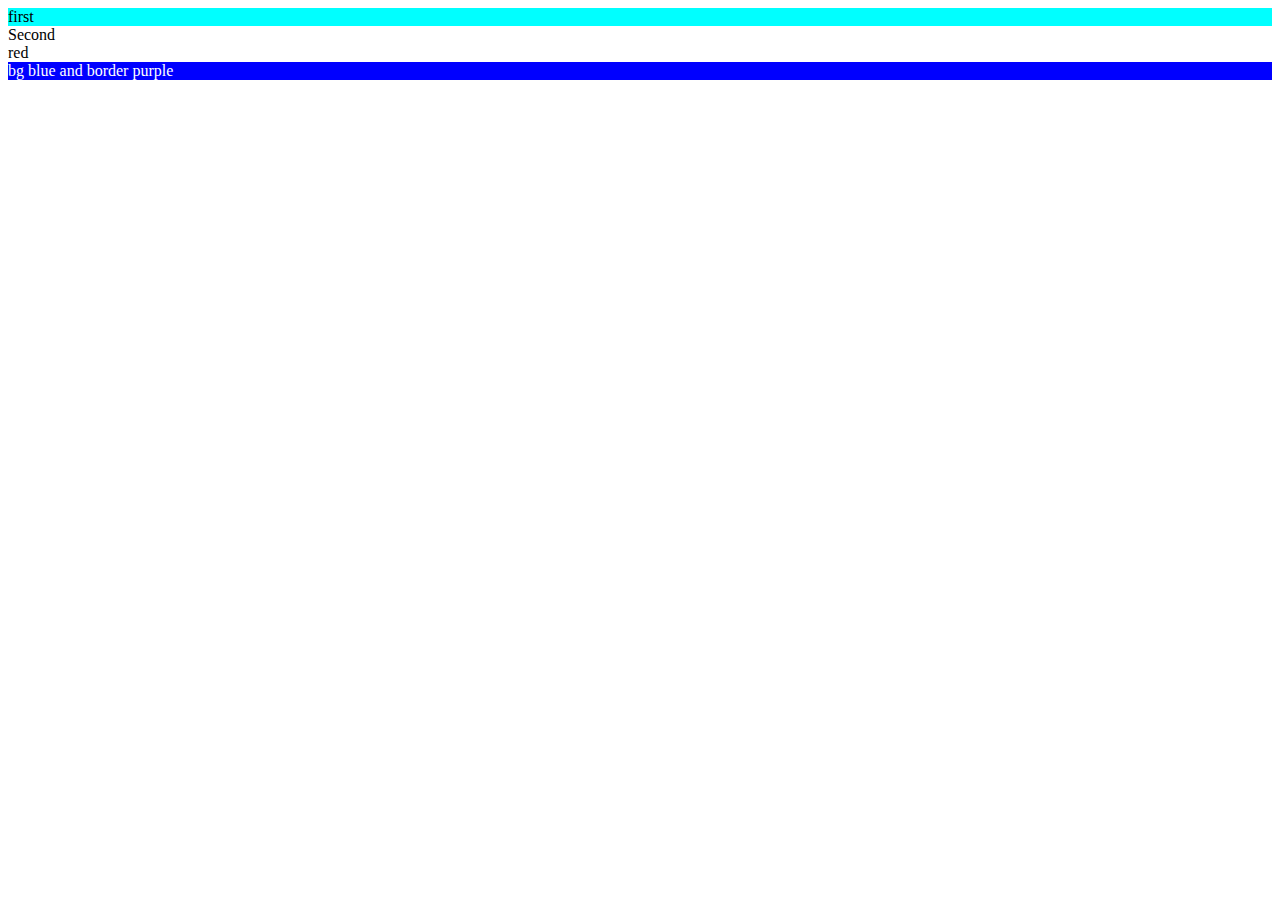
<file: CSS_Harry/index.html>
<!DOCTYPE html>
<html lang="en">
<head>
    <meta charset="UTF-8">
    <meta http-equiv="X-UA-Compatible" content="IE=edge">
    <meta name="viewport" content="width=device-width, initial-scale=1.0">
    <title>First CSS Line</title>
    <link rel="stylesheet" href="style.css">
    <!-- <style>
        #first{
            background-color: aqua;
        }
        .bg-blue{
            background-color: blue;
            color: white;
        }
    </style> -->
</head>
<body>
    <div id="first">
        first
    </div>
    <div id="second">
        Second
    </div>
    <section class="red">
        red
    </section>
    <section class="red bg-blue border-purple">
        bg blue and border purple
    </section>
    <div>

    </div>
    
</body>
</html>
</file>
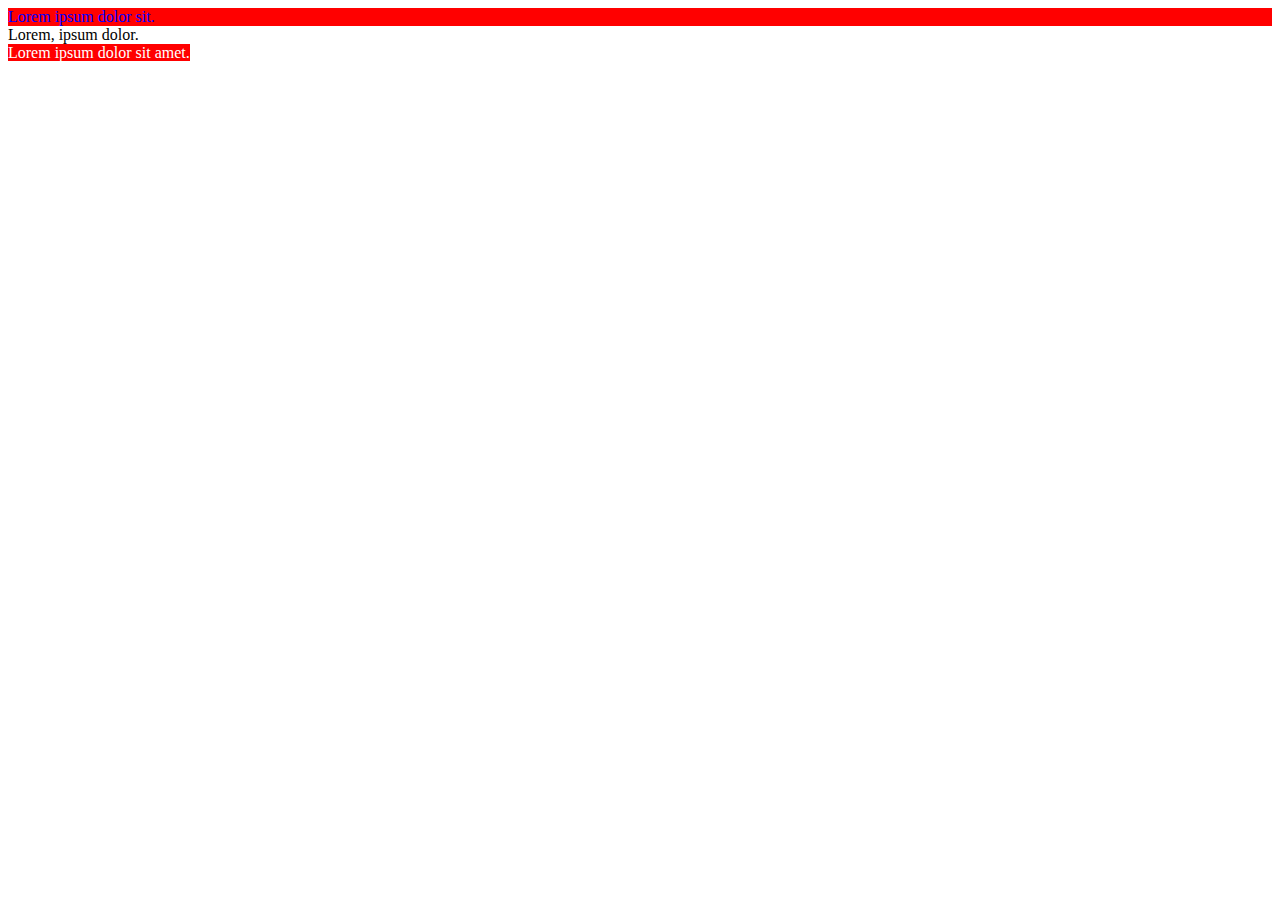
<file: CSS_Harry/cssPractice.html>
<!DOCTYPE html>
<html lang="en">
<head>
    <meta charset="UTF-8">
    <meta http-equiv="X-UA-Compatible" content="IE=edge">
    <meta name="viewport" content="width=device-width, initial-scale=1.0">
    <title>Chapter 1 practice</title>
    <style>
        .red{
            background-color: red;
            color: white;
        }
        .blue{
            color: blue;
        }
        #head{

        }
    </style>
</head>
<body>
    <div class="red blue">
        Lorem ipsum dolor sit.
    </div>
    <div id="head">
        Lorem, ipsum dolor.
    </div>
    <span class="red">
        Lorem ipsum dolor sit amet.
    </span>
</body>
</html>
</file>
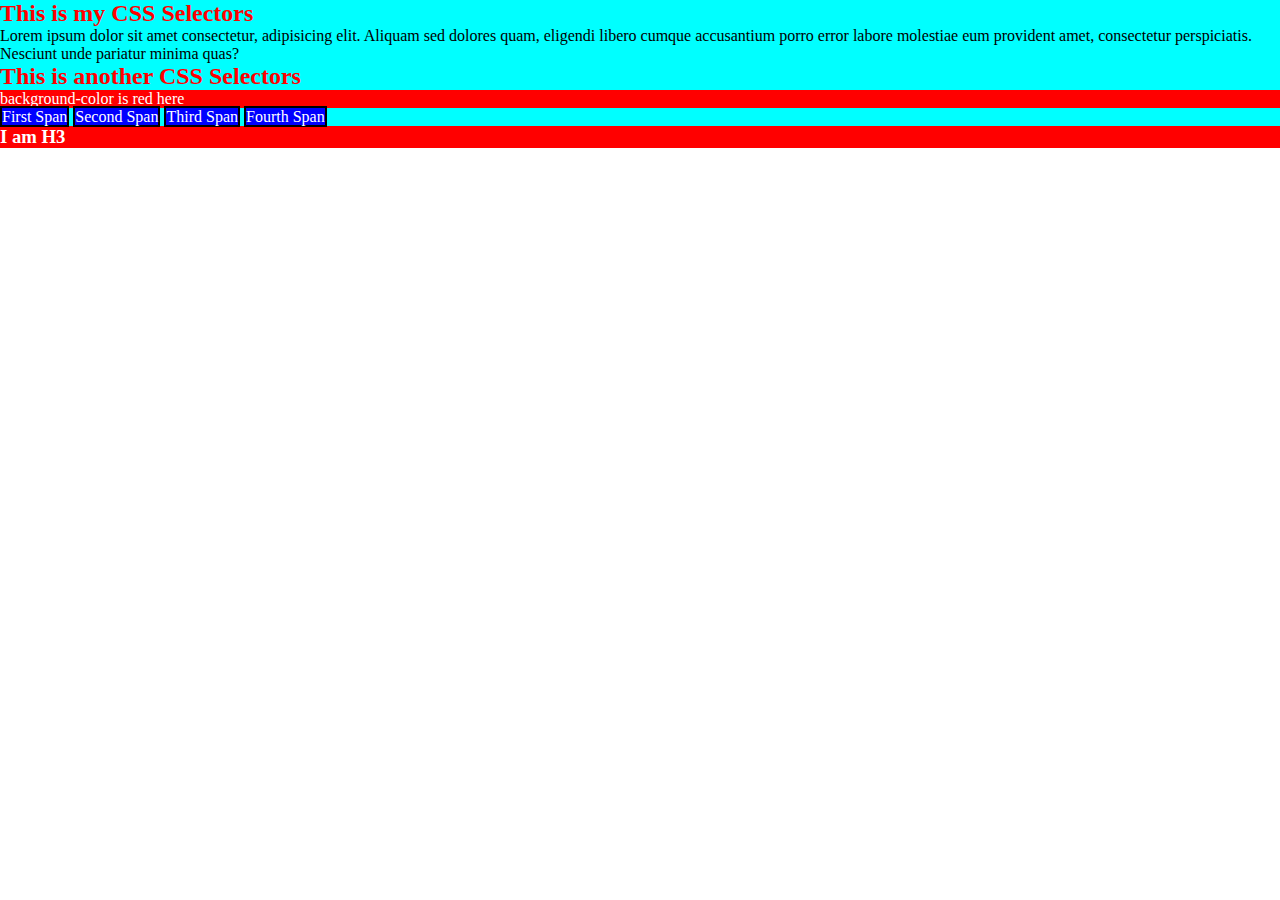
<file: CSS_Harry/cssSelectors.html>
<!DOCTYPE html>
<html lang="en">
<head>
    <meta charset="UTF-8">
    <meta http-equiv="X-UA-Compatible" content="IE=edge">
    <meta name="viewport" content="width=device-width, initial-scale=1.0">
    <title>CSS Selectors</title>
    <style>
        h2{
            color: red;
        }
        div{
            background-color: aqua;
        }
        #bg-red, h3{
            background-color:red;
            color: white;
        }
        span.blue{
            background-color: blue;
            color: white;
            border: 2px solid black;
        }
        *{
            margin: 0;
            padding: 0;
        }
    </style>
</head>
<body>
    <div>
        <h2>This is my CSS Selectors</h2>
        <p>
            Lorem ipsum dolor sit amet consectetur, adipisicing elit. Aliquam sed dolores quam,
            eligendi libero cumque accusantium porro error labore molestiae eum provident amet,
            consectetur perspiciatis. Nesciunt unde pariatur minima quas?
        </p>
        <h2>This is another CSS Selectors</h2>
        <div id="bg-red">
            background-color is red here
        </div>
        <span class="blue">First Span</span>
        <span class="blue">Second Span</span>
        <span class="blue">Third Span</span>
        <span class="blue">Fourth Span</span>
        <h3>I am H3</h3>

    </div>
</body>
</html>
</file>
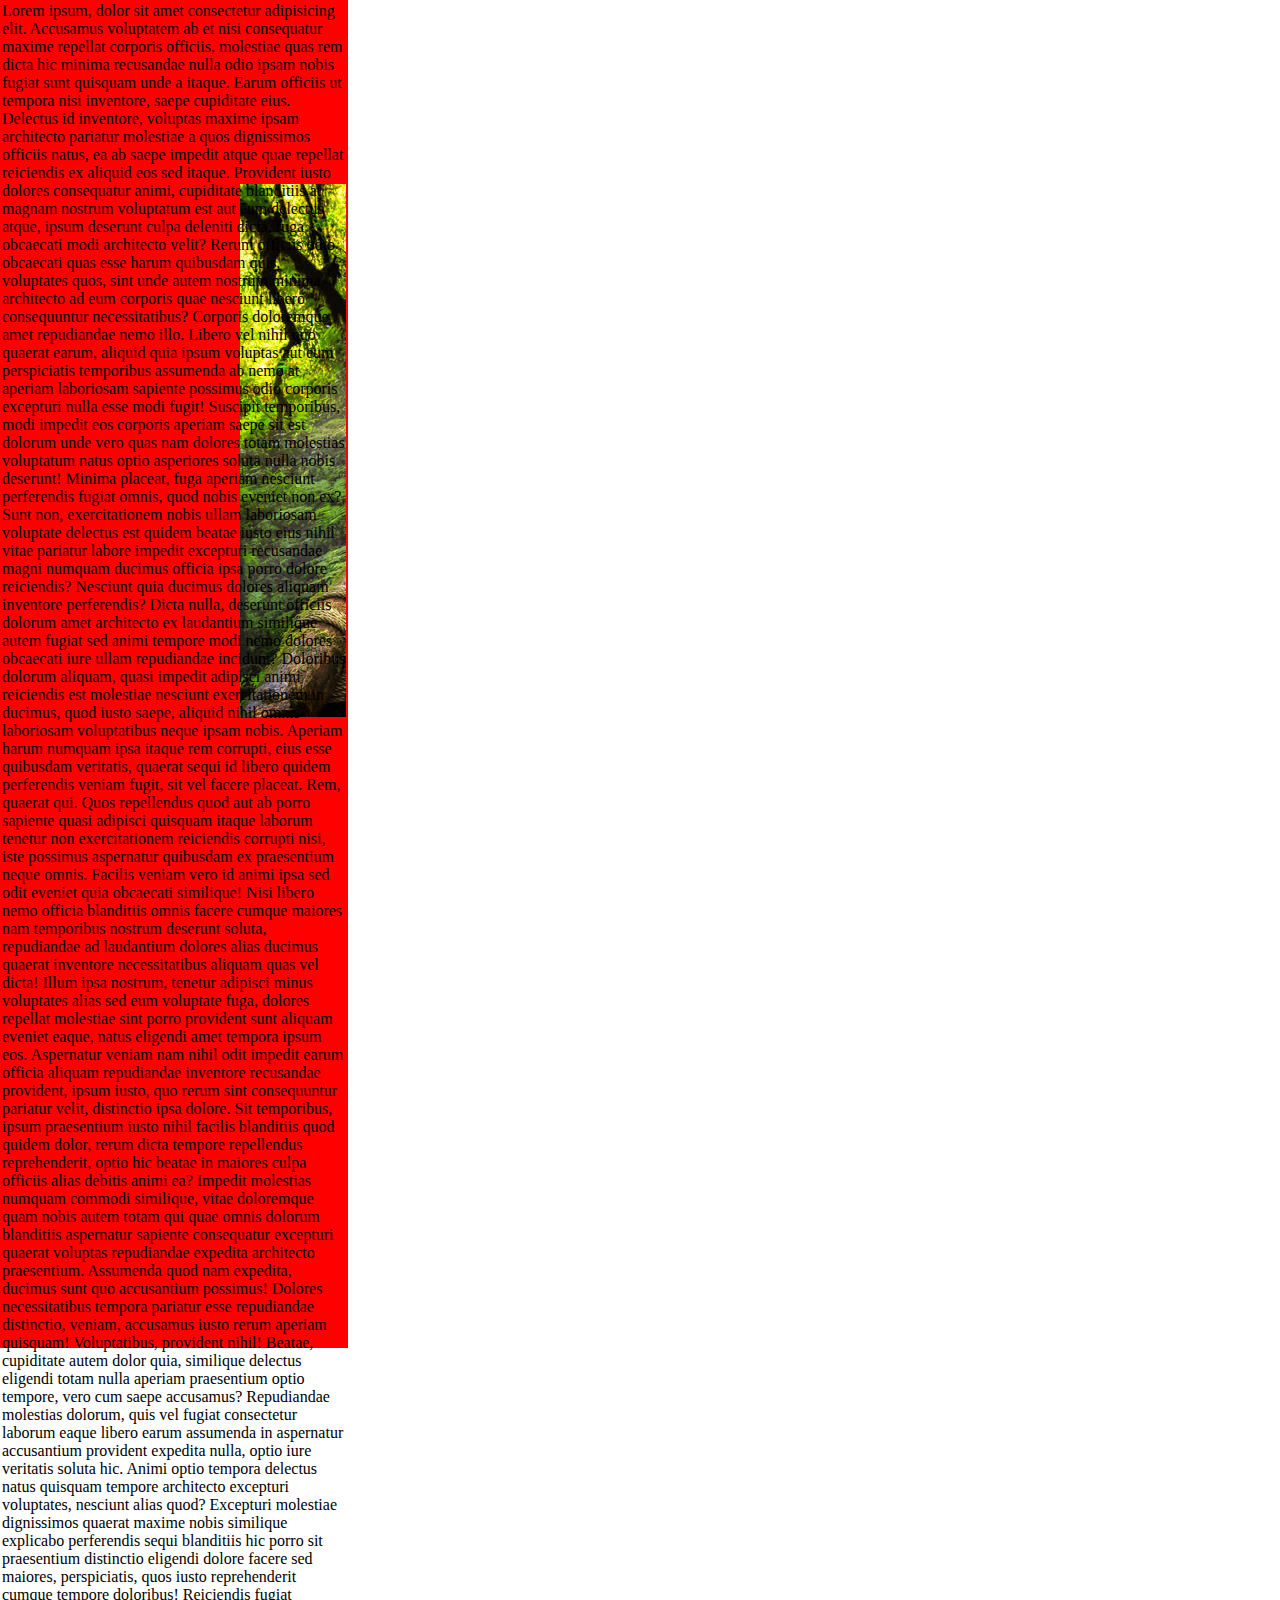
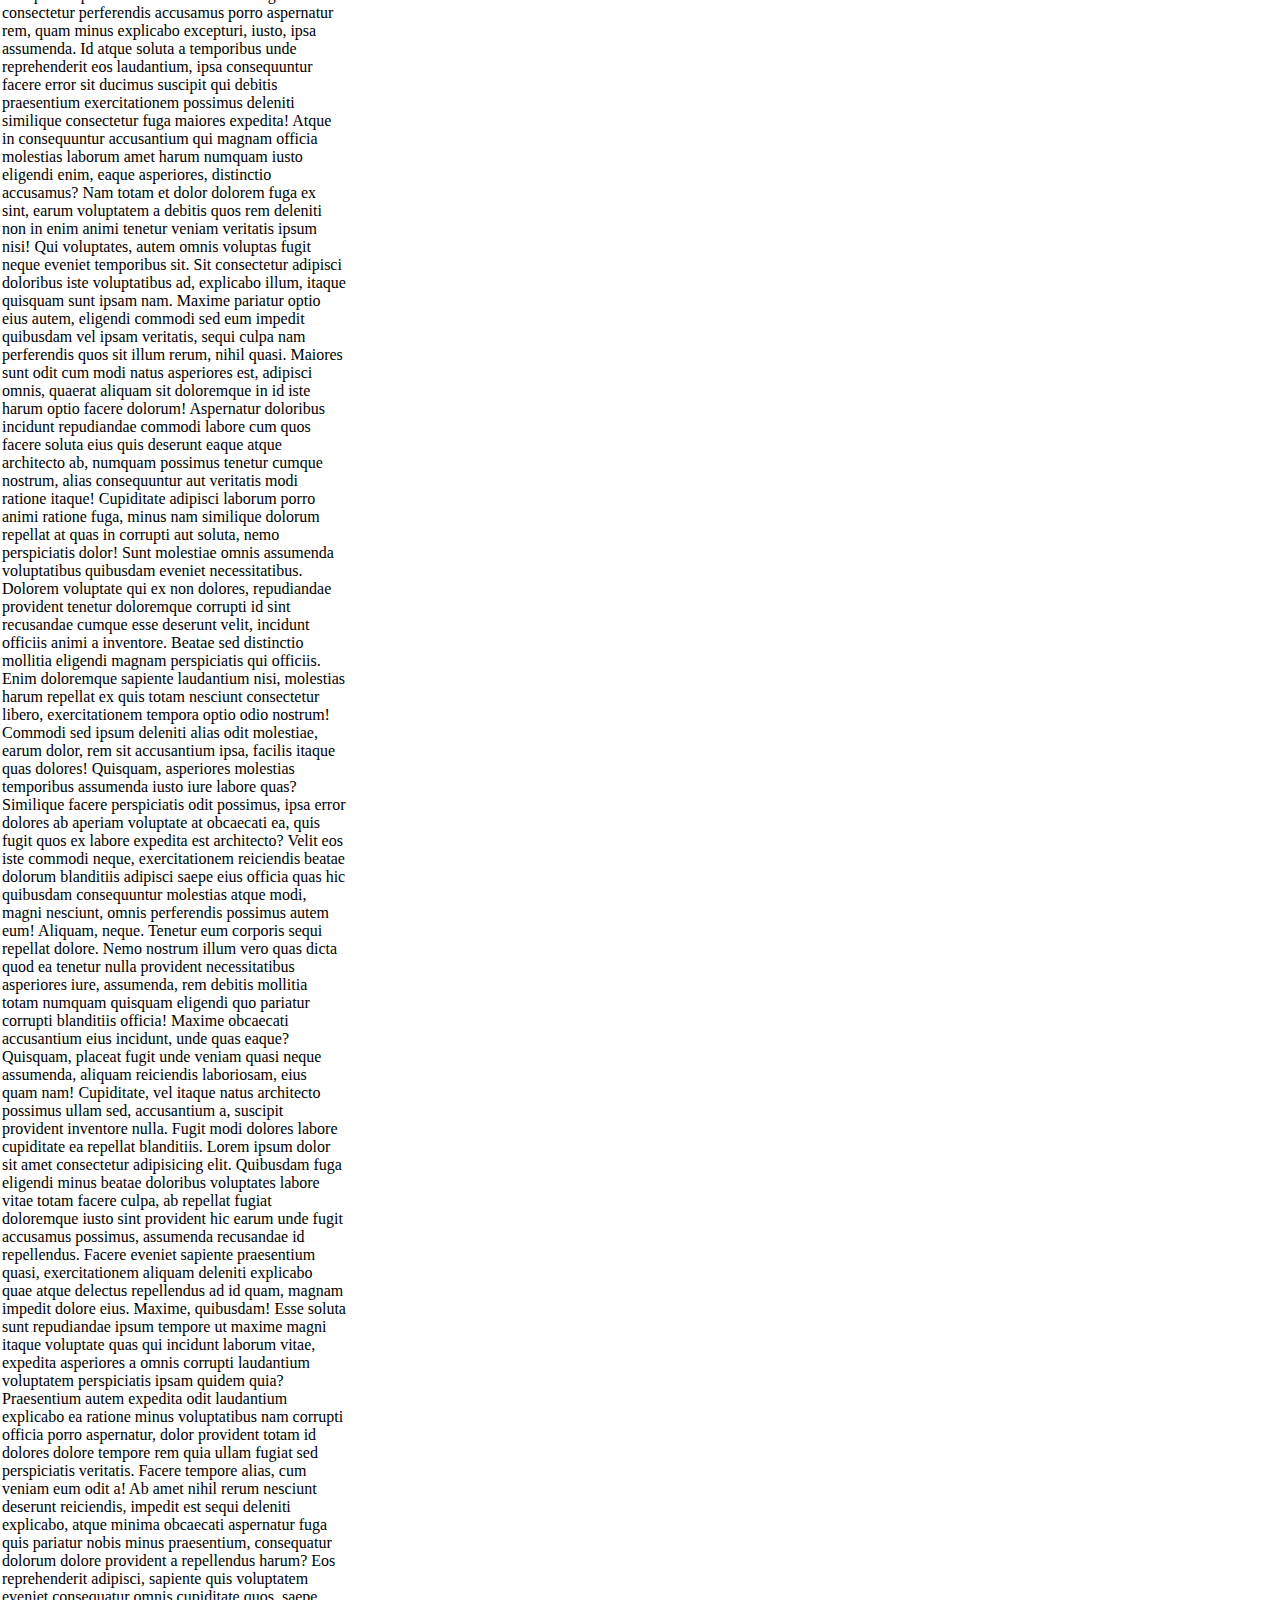
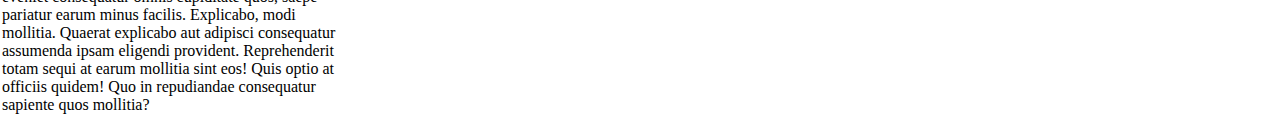
<file: CSS_Harry/Chapter 2/background.html>
<!DOCTYPE html>
<html lang="en">
<head>
    <meta charset="UTF-8">
    <meta http-equiv="X-UA-Compatible" content="IE=edge">
    <meta name="viewport" content="width=device-width, initial-scale=1.0">
    <title>Background</title>
    <style>
        *{
            margin: 0;
            padding: 0;
        }
        .container{
            width: 344px;    
            height: 1344px;
            border: 2px solid red;
            /* color: white;
            background-image: url('rainforest.jpg');
            background-repeat: repeat-x;
            background-size: cover;
            background-attachment: scroll;
            background-position: center; */
            /* background shorthand serial is color image repeat attachment position (CIRAP) */
            background: red url('rainforest.jpg') no-repeat fixed center;
        }
        

    </style>
</head>
<body>
    <div class="container">
        Lorem ipsum, dolor sit amet consectetur adipisicing elit. Accusamus voluptatem ab et nisi consequatur maxime repellat corporis officiis, molestiae quas rem dicta hic minima recusandae nulla odio ipsam nobis fugiat sunt quisquam unde a itaque. Earum officiis ut tempora nisi inventore, saepe cupiditate eius. Delectus id inventore, voluptas maxime ipsam architecto pariatur molestiae a quos dignissimos officiis natus, ea ab saepe impedit atque quae repellat reiciendis ex aliquid eos sed itaque. Provident iusto dolores consequatur animi, cupiditate blanditiis at magnam nostrum voluptatum est aut eum delectus atque, ipsum deserunt culpa deleniti dicta, fuga obcaecati modi architecto velit? Rerum officiis odio obcaecati quas esse harum quibusdam quis, voluptates quos, sint unde autem nostrum minima architecto ad eum corporis quae nesciunt libero consequuntur necessitatibus? Corporis doloremque amet repudiandae nemo illo. Libero vel nihil quo quaerat earum, aliquid quia ipsum voluptas aut eum perspiciatis temporibus assumenda ab nemo at aperiam laboriosam sapiente possimus odio corporis excepturi nulla esse modi fugit! Suscipit temporibus, modi impedit eos corporis aperiam saepe sit est dolorum unde vero quas nam dolores totam molestias voluptatum natus optio asperiores soluta nulla nobis deserunt! Minima placeat, fuga aperiam nesciunt perferendis fugiat omnis, quod nobis eveniet non ex? Sunt non, exercitationem nobis ullam laboriosam voluptate delectus est quidem beatae iusto eius nihil vitae pariatur labore impedit excepturi recusandae magni numquam ducimus officia ipsa porro dolore reiciendis? Nesciunt quia ducimus dolores aliquam inventore perferendis? Dicta nulla, deserunt officiis dolorum amet architecto ex laudantium similique autem fugiat sed animi tempore modi nemo dolores obcaecati iure ullam repudiandae incidunt? Doloribus dolorum aliquam, quasi impedit adipisci animi reiciendis est molestiae nesciunt exercitationem in ducimus, quod iusto saepe, aliquid nihil omnis laboriosam voluptatibus neque ipsam nobis. Aperiam harum numquam ipsa itaque rem corrupti, eius esse quibusdam veritatis, quaerat sequi id libero quidem perferendis veniam fugit, sit vel facere placeat. Rem, quaerat qui. Quos repellendus quod aut ab porro sapiente quasi adipisci quisquam itaque laborum tenetur non exercitationem reiciendis corrupti nisi, iste possimus aspernatur quibusdam ex praesentium neque omnis. Facilis veniam vero id animi ipsa sed odit eveniet quia obcaecati similique! Nisi libero nemo officia blanditiis omnis facere cumque maiores nam temporibus nostrum deserunt soluta, repudiandae ad laudantium dolores alias ducimus quaerat inventore necessitatibus aliquam quas vel dicta! Illum ipsa nostrum, tenetur adipisci minus voluptates alias sed eum voluptate fuga, dolores repellat molestiae sint porro provident sunt aliquam eveniet eaque, natus eligendi amet tempora ipsum eos. Aspernatur veniam nam nihil odit impedit earum officia aliquam repudiandae inventore recusandae provident, ipsum iusto, quo rerum sint consequuntur pariatur velit, distinctio ipsa dolore. Sit temporibus, ipsum praesentium iusto nihil facilis blanditiis quod quidem dolor, rerum dicta tempore repellendus reprehenderit, optio hic beatae in maiores culpa officiis alias debitis animi ea? Impedit molestias numquam commodi similique, vitae doloremque quam nobis autem totam qui quae omnis dolorum blanditiis aspernatur sapiente consequatur excepturi quaerat voluptas repudiandae expedita architecto praesentium. Assumenda quod nam expedita, ducimus sunt quo accusantium possimus! Dolores necessitatibus tempora pariatur esse repudiandae distinctio, veniam, accusamus iusto rerum aperiam quisquam! Voluptatibus, provident nihil! Beatae, cupiditate autem dolor quia, similique delectus eligendi totam nulla aperiam praesentium optio tempore, vero cum saepe accusamus? Repudiandae molestias dolorum, quis vel fugiat consectetur laborum eaque libero earum assumenda in aspernatur accusantium provident expedita nulla, optio iure veritatis soluta hic. Animi optio tempora delectus natus quisquam tempore architecto excepturi voluptates, nesciunt alias quod? Excepturi molestiae dignissimos quaerat maxime nobis similique explicabo perferendis sequi blanditiis hic porro sit praesentium distinctio eligendi dolore facere sed maiores, perspiciatis, quos iusto reprehenderit cumque tempore doloribus! Reiciendis fugiat consectetur perferendis accusamus porro aspernatur rem, quam minus explicabo excepturi, iusto, ipsa assumenda. Id atque soluta a temporibus unde reprehenderit eos laudantium, ipsa consequuntur facere error sit ducimus suscipit qui debitis praesentium exercitationem possimus deleniti similique consectetur fuga maiores expedita! Atque in consequuntur accusantium qui magnam officia molestias laborum amet harum numquam iusto eligendi enim, eaque asperiores, distinctio accusamus? Nam totam et dolor dolorem fuga ex sint, earum voluptatem a debitis quos rem deleniti non in enim animi tenetur veniam veritatis ipsum nisi! Qui voluptates, autem omnis voluptas fugit neque eveniet temporibus sit. Sit consectetur adipisci doloribus iste voluptatibus ad, explicabo illum, itaque quisquam sunt ipsam nam. Maxime pariatur optio eius autem, eligendi commodi sed eum impedit quibusdam vel ipsam veritatis, sequi culpa nam perferendis quos sit illum rerum, nihil quasi. Maiores sunt odit cum modi natus asperiores est, adipisci omnis, quaerat aliquam sit doloremque in id iste harum optio facere dolorum! Aspernatur doloribus incidunt repudiandae commodi labore cum quos facere soluta eius quis deserunt eaque atque architecto ab, numquam possimus tenetur cumque nostrum, alias consequuntur aut veritatis modi ratione itaque! Cupiditate adipisci laborum porro animi ratione fuga, minus nam similique dolorum repellat at quas in corrupti aut soluta, nemo perspiciatis dolor! Sunt molestiae omnis assumenda voluptatibus quibusdam eveniet necessitatibus. Dolorem voluptate qui ex non dolores, repudiandae provident tenetur doloremque corrupti id sint recusandae cumque esse deserunt velit, incidunt officiis animi a inventore. Beatae sed distinctio mollitia eligendi magnam perspiciatis qui officiis. Enim doloremque sapiente laudantium nisi, molestias harum repellat ex quis totam nesciunt consectetur libero, exercitationem tempora optio odio nostrum! Commodi sed ipsum deleniti alias odit molestiae, earum dolor, rem sit accusantium ipsa, facilis itaque quas dolores! Quisquam, asperiores molestias temporibus assumenda iusto iure labore quas? Similique facere perspiciatis odit possimus, ipsa error dolores ab aperiam voluptate at obcaecati ea, quis fugit quos ex labore expedita est architecto? Velit eos iste commodi neque, exercitationem reiciendis beatae dolorum blanditiis adipisci saepe eius officia quas hic quibusdam consequuntur molestias atque modi, magni nesciunt, omnis perferendis possimus autem eum! Aliquam, neque. Tenetur eum corporis sequi repellat dolore. Nemo nostrum illum vero quas dicta quod ea tenetur nulla provident necessitatibus asperiores iure, assumenda, rem debitis mollitia totam numquam quisquam eligendi quo pariatur corrupti blanditiis officia! Maxime obcaecati accusantium eius incidunt, unde quas eaque? Quisquam, placeat fugit unde veniam quasi neque assumenda, aliquam reiciendis laboriosam, eius quam nam! Cupiditate, vel itaque natus architecto possimus ullam sed, accusantium a, suscipit provident inventore nulla. Fugit modi dolores labore cupiditate ea repellat blanditiis.
        Lorem ipsum dolor sit amet consectetur adipisicing elit. Quibusdam fuga eligendi minus beatae doloribus voluptates labore vitae totam facere culpa, ab repellat fugiat doloremque iusto sint provident hic earum unde fugit accusamus possimus, assumenda recusandae id repellendus. Facere eveniet sapiente praesentium quasi, exercitationem aliquam deleniti explicabo quae atque delectus repellendus ad id quam, magnam impedit dolore eius. Maxime, quibusdam! Esse soluta sunt repudiandae ipsum tempore ut maxime magni itaque voluptate quas qui incidunt laborum vitae, expedita asperiores a omnis corrupti laudantium voluptatem perspiciatis ipsam quidem quia? Praesentium autem expedita odit laudantium explicabo ea ratione minus voluptatibus nam corrupti officia porro aspernatur, dolor provident totam id dolores dolore tempore rem quia ullam fugiat sed perspiciatis veritatis. Facere tempore alias, cum veniam eum odit a! Ab amet nihil rerum nesciunt deserunt reiciendis, impedit est sequi deleniti explicabo, atque minima obcaecati aspernatur fuga quis pariatur nobis minus praesentium, consequatur dolorum dolore provident a repellendus harum? Eos reprehenderit adipisci, sapiente quis voluptatem eveniet consequatur omnis cupiditate quos, saepe pariatur earum minus facilis. Explicabo, modi mollitia. Quaerat explicabo aut adipisci consequatur assumenda ipsam eligendi provident. Reprehenderit totam sequi at earum mollitia sint eos! Quis optio at officiis quidem! Quo in repudiandae consequatur sapiente quos mollitia?
    </div>
    
</body>
</html>
</file>
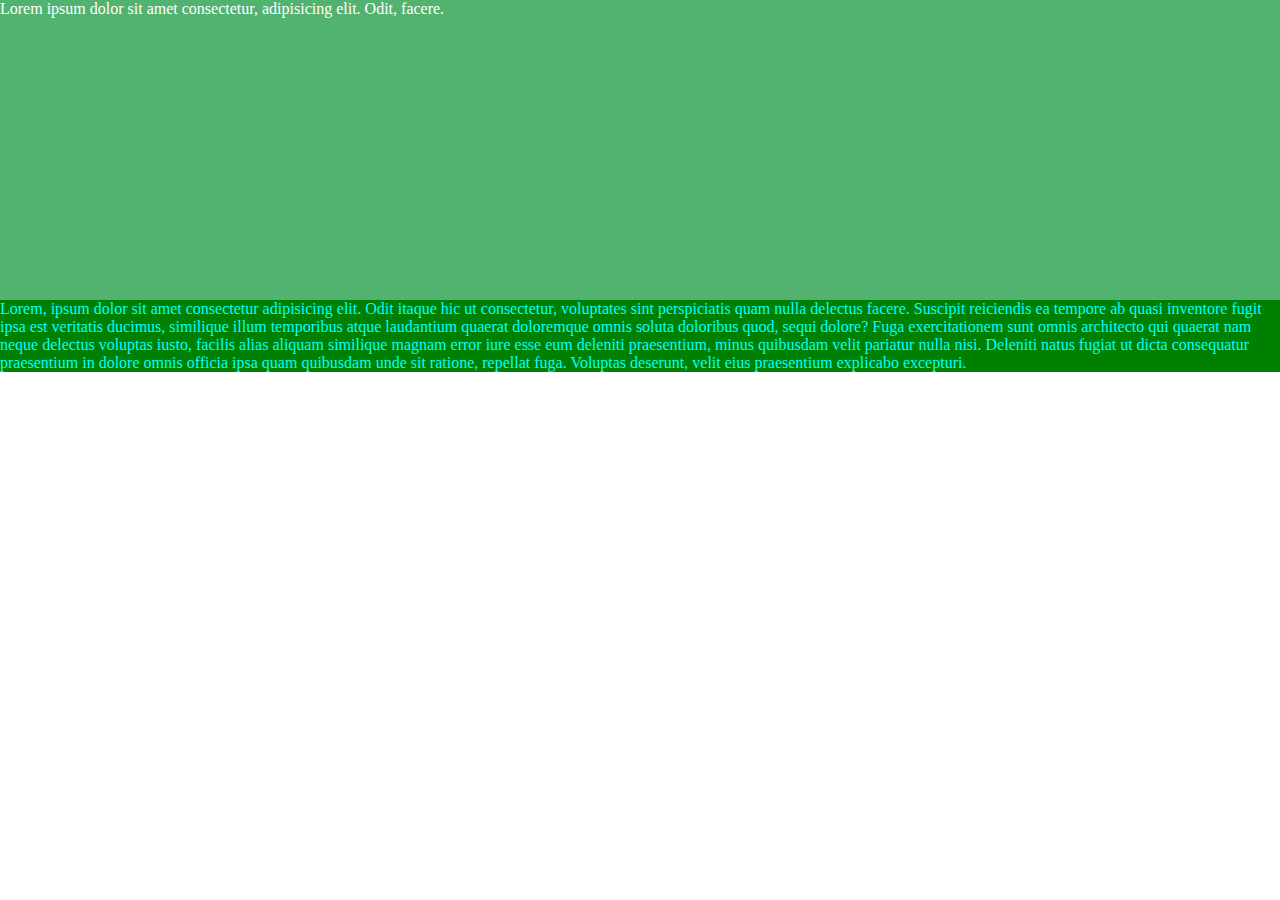
<file: CSS_Harry/Chapter 2/color.html>
<!DOCTYPE html>
<html lang="en">
<head>
    <meta charset="UTF-8">
    <meta http-equiv="X-UA-Compatible" content="IE=edge">
    <meta name="viewport" content="width=device-width, initial-scale=1.0">
    <title>Colors and Background</title>
    <link rel="stylesheet" href="style.css">
</head>
<body>
    <div class="red">
        Lorem ipsum dolor sit amet consectetur, adipisicing elit. Odit, facere.
    </div>
    <div class="green">
        Lorem, ipsum dolor sit amet consectetur adipisicing elit. Odit itaque hic ut consectetur, voluptates sint perspiciatis quam nulla delectus facere. Suscipit reiciendis ea tempore ab quasi inventore fugit ipsa est veritatis ducimus, similique illum temporibus atque laudantium quaerat doloremque omnis soluta doloribus quod, sequi dolore? Fuga exercitationem sunt omnis architecto qui quaerat nam neque delectus voluptas iusto, facilis alias aliquam similique magnam error iure esse eum deleniti praesentium, minus quibusdam velit pariatur nulla nisi. Deleniti natus fugiat ut dicta consequatur praesentium in dolore omnis officia ipsa quam quibusdam unde sit ratione, repellat fuga. Voluptas deserunt, velit eius praesentium explicabo excepturi.
    </div>
</body>
</html>
</file>
<file: CSS_Harry/style.css>
#first{
    background-color: aqua;
}
.bg-blue{
    background-color: blue;
    color: white;
}
</file>
<file: CSS_Harry/Chapter 2/style.css>
*{
    margin: 0;
    padding: 0;
}
.red{
    background-color: rgba(25, 153, 64, 0.753);
    color: white;
    height: 300px;

}
.green{
    background-color: green;
    color: aqua;
}
</file>
